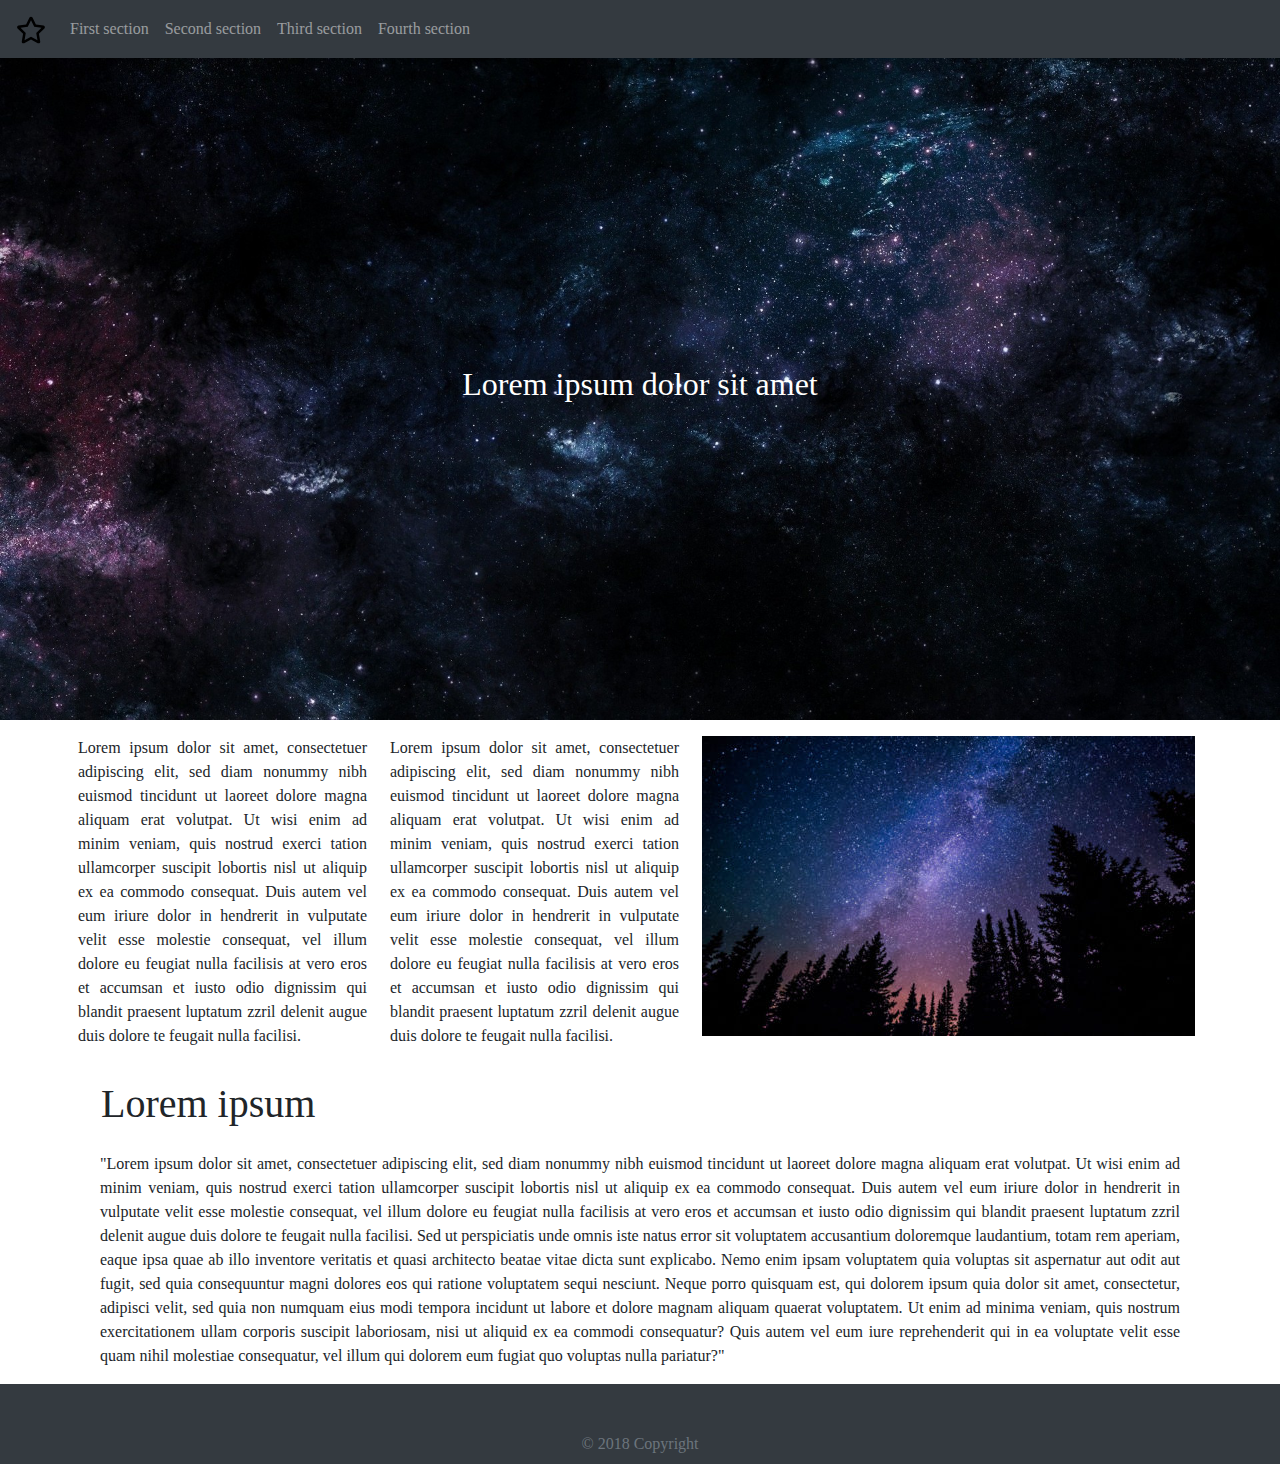
<file: index.html>
<!DOCTYPE html>
<html>

<head>
  <meta charset="UTF-8">
  <meta name="viewport" content="width=device-width, initial-scale=1, shrink-to-fit=no">
  <link rel="stylesheet" href="css/bootstrap.css">
  <link rel="stylesheet" href="css/bootstrap.offcanvas.css" />
  <link rel="stylesheet" href="css/main.css">
  <link rel="stylesheet" href="css/animate.min.css">
  <link rel="stylesheet" href="https://use.fontawesome.com/releases/v5.0.12/css/all.css" integrity="sha384-G0fIWCsCzJIMAVNQPfjH08cyYaUtMwjJwqiRKxxE/rx96Uroj1BtIQ6MLJuheaO9"
    crossorigin="anonymous">
  <title>Test task</title>
</head>

<body>
  <nav class="navbar navbar-static-top navbar-expand-md navbar-dark bg-dark fixed-top" role="navigation">
    <button class="navbar-toggler offcanvas-toggle" data-toggle="offcanvas" data-target="#navbarMenu">
      <span class="navbar-toggler-icon"></span>
    </button>
    <a href="#" class="navbar-brand">
      <img src="img/star.svg" width="30" height="30" alt="star">
      <strong>star</strong>
    </a>
    <div class="navbar-offcanvas navbar-offcanvas-touch" id="navbarMenu">
      <ul class="navbar-nav">
        <li class="nav-item">
          <a href="#first" class="nav-link">First section</a>
        </li>
        <li class="nav-item">
          <a href="#second" class="nav-link">Second section</a>
        </li>
        <li class="nav-item">
          <a href="#third" class="nav-link">Third section</a>
        </li>
        <li class="nav-item">
          <a href="#fourth" class="nav-link">Fourth section</a>
        </li>
      </ul>
    </div>
  </nav>

  <div class="hat" id="first">
    <img class="img-fluid" src="img/milkyway.jpg" style="width:100%;">
    <div class="img-text">Lorem ipsum dolor sit amet</div>
  </div>

  <div class="container" id="second">
    <div class="row">
      <div class="col-md">Lorem ipsum dolor sit amet, consectetuer adipiscing elit, sed diam nonummy nibh euismod tincidunt ut laoreet dolore
        magna aliquam erat volutpat. Ut wisi enim ad minim veniam, quis nostrud exerci tation ullamcorper suscipit lobortis
        nisl ut aliquip ex ea commodo consequat. Duis autem vel eum iriure dolor in hendrerit in vulputate velit esse molestie
        consequat, vel illum dolore eu feugiat nulla facilisis at vero eros et accumsan et iusto odio dignissim qui blandit
        praesent luptatum zzril delenit augue duis dolore te feugait nulla facilisi.</div>
      <div class="col-md">Lorem ipsum dolor sit amet, consectetuer adipiscing elit, sed diam nonummy nibh euismod tincidunt ut laoreet dolore
        magna aliquam erat volutpat. Ut wisi enim ad minim veniam, quis nostrud exerci tation ullamcorper suscipit lobortis
        nisl ut aliquip ex ea commodo consequat. Duis autem vel eum iriure dolor in hendrerit in vulputate velit esse molestie
        consequat, vel illum dolore eu feugiat nulla facilisis at vero eros et accumsan et iusto odio dignissim qui blandit
        praesent luptatum zzril delenit augue duis dolore te feugait nulla facilisi.</div>
      <div class="col-md">
        <img class="animated fadeInLeft" src="img/skies.jpg">
      </div>
    </div>
  </div>

  <div class="container" id="third">
    <h1>Lorem ipsum</h1>
    <div class="col">"Lorem ipsum dolor sit amet, consectetuer adipiscing elit, sed diam nonummy nibh euismod tincidunt ut laoreet dolore
      magna aliquam erat volutpat. Ut wisi enim ad minim veniam, quis nostrud exerci tation ullamcorper suscipit lobortis
      nisl ut aliquip ex ea commodo consequat. Duis autem vel eum iriure dolor in hendrerit in vulputate velit esse molestie
      consequat, vel illum dolore eu feugiat nulla facilisis at vero eros et accumsan et iusto odio dignissim qui blandit
      praesent luptatum zzril delenit augue duis dolore te feugait nulla facilisi. Sed ut perspiciatis unde omnis iste natus
      error sit voluptatem accusantium doloremque laudantium, totam rem aperiam, eaque ipsa quae ab illo inventore veritatis
      et quasi architecto beatae vitae dicta sunt explicabo. Nemo enim ipsam voluptatem quia voluptas sit aspernatur aut
      odit aut fugit, sed quia consequuntur magni dolores eos qui ratione voluptatem sequi nesciunt. Neque porro quisquam
      est, qui dolorem ipsum quia dolor sit amet, consectetur, adipisci velit, sed quia non numquam eius modi tempora incidunt
      ut labore et dolore magnam aliquam quaerat voluptatem. Ut enim ad minima veniam, quis nostrum exercitationem ullam
      corporis suscipit laboriosam, nisi ut aliquid ex ea commodi consequatur? Quis autem vel eum iure reprehenderit qui
      in ea voluptate velit esse quam nihil molestiae consequatur, vel illum qui dolorem eum fugiat quo voluptas nulla pariatur?"</div>
  </div>

  <footer id="fourth">
    <div class="footer_info">
      <ul>
        <li>
          <a href="https://vk.com/share.php?url=http://www.testtask.ru">
            <i class="fab fa-vk"></i>
          </a>
        </li>
        <li>
          <a href="https://www.facebook.com/sharer/sharer.php?u=www.testtask.ru">
            <i class="fab fa-facebook-f"></i>
          </a>
        </li>
        <li>
          <a href="https://twitter.com/home?status=www.testtask.ru">
            <i class="fab fa-twitter"></i>
          </a>
        </li>
        <li>
          <a href="https://www.linkedin.com/shareArticle?mini=true&url=www.testtask.ru&title=&summary=&source=">
            <i class="fab fa-linkedin-in"></i>
          </a>
        </li>
      </ul>
      <div class="nav-link">© 2018 Copyright</div>
    </div>
  </footer>

  <script src="https://code.jquery.com/jquery-3.3.1.slim.min.js" integrity="sha384-q8i/X+965DzO0rT7abK41JStQIAqVgRVzpbzo5smXKp4YfRvH+8abtTE1Pi6jizo"
    crossorigin="anonymous"></script>
  <script src="https://cdnjs.cloudflare.com/ajax/libs/popper.js/1.14.3/umd/popper.min.js" integrity="sha384-ZMP7rVo3mIykV+2+9J3UJ46jBk0WLaUAdn689aCwoqbBJiSnjAK/l8WvCWPIPm49"
    crossorigin="anonymous"></script>
  <script src="https://stackpath.bootstrapcdn.com/bootstrap/4.1.1/js/bootstrap.min.js" integrity="sha384-smHYKdLADwkXOn1EmN1qk/HfnUcbVRZyYmZ4qpPea6sjB/pTJ0euyQp0Mk8ck+5T"
    crossorigin="anonymous"></script>
  <script src="js/bootstrap.offcanvas.js"></script>
  <script src="js/mainmenu.js"></script>
</body>

</html>
</file>
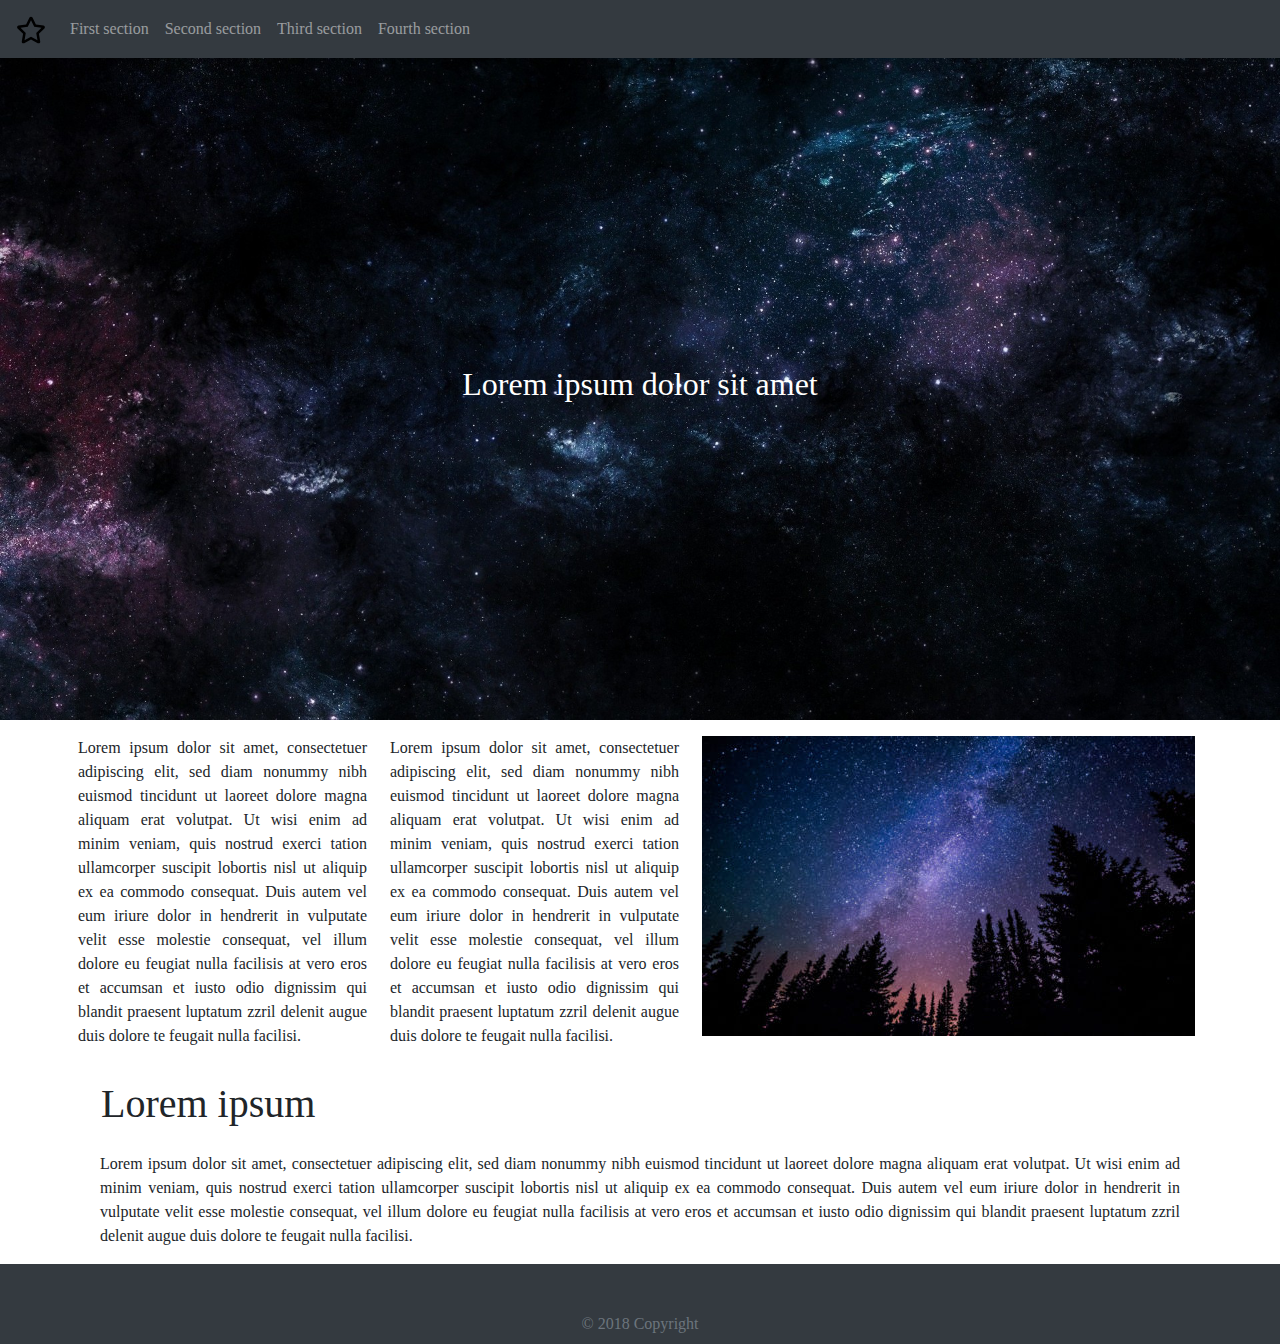
<file: test/index.html>
<!DOCTYPE html>
<html>

<head>
  <meta charset="UTF-8">
  <meta name="viewport" content="width=device-width, initial-scale=1, shrink-to-fit=no">
  <link rel="stylesheet" href="css/bootstrap.css">
  <link rel="stylesheet" href="css/bootstrap.offcanvas.css" />
  <link rel="stylesheet" href="css/main.css">
  <link rel="stylesheet" href="css/animate.min.css">
  <link rel="stylesheet" href="https://use.fontawesome.com/releases/v5.0.12/css/all.css" integrity="sha384-G0fIWCsCzJIMAVNQPfjH08cyYaUtMwjJwqiRKxxE/rx96Uroj1BtIQ6MLJuheaO9"
    crossorigin="anonymous">
  <title>Test task</title>
</head>

<body>
  <nav class="navbar navbar-static-top navbar-expand-md navbar-dark bg-dark fixed-top" role="navigation">
    <button class="navbar-toggler offcanvas-toggle" data-toggle="offcanvas" data-target="#navbarMenu">
      <span class="navbar-toggler-icon"></span>
    </button>
    <a href="#" class="navbar-brand">
      <img src="img/star.svg" width="30" height="30" alt="star">
      <strong>star</strong>
    </a>
    <div class="navbar-offcanvas navbar-offcanvas-touch" id="navbarMenu">
      <ul class="navbar-nav">
        <li class="nav-item">
          <a href="#first" class="nav-link">First section</a>
        </li>
        <li class="nav-item">
          <a href="#second" class="nav-link">Second section</a>
        </li>
        <li class="nav-item">
          <a href="#third" class="nav-link">Third section</a>
        </li>
        <li class="nav-item">
          <a href="#fourth" class="nav-link">Fourth section</a>
        </li>
      </ul>
    </div>
  </nav>

  <div class="hat" id="first">
    <img class="img-fluid" src="img/milkyway.jpg" style="width:100%;">
    <div class="img-text">Lorem ipsum dolor sit amet</div>
  </div>

  <div class="container" id="second">
    <div class="row">
      <div class="col-md">Lorem ipsum dolor sit amet, consectetuer adipiscing elit, sed diam nonummy nibh euismod tincidunt ut laoreet dolore
        magna aliquam erat volutpat. Ut wisi enim ad minim veniam, quis nostrud exerci tation ullamcorper suscipit lobortis
        nisl ut aliquip ex ea commodo consequat. Duis autem vel eum iriure dolor in hendrerit in vulputate velit esse molestie
        consequat, vel illum dolore eu feugiat nulla facilisis at vero eros et accumsan et iusto odio dignissim qui blandit
        praesent luptatum zzril delenit augue duis dolore te feugait nulla facilisi.</div>
      <div class="col-md">Lorem ipsum dolor sit amet, consectetuer adipiscing elit, sed diam nonummy nibh euismod tincidunt ut laoreet dolore
        magna aliquam erat volutpat. Ut wisi enim ad minim veniam, quis nostrud exerci tation ullamcorper suscipit lobortis
        nisl ut aliquip ex ea commodo consequat. Duis autem vel eum iriure dolor in hendrerit in vulputate velit esse molestie
        consequat, vel illum dolore eu feugiat nulla facilisis at vero eros et accumsan et iusto odio dignissim qui blandit
        praesent luptatum zzril delenit augue duis dolore te feugait nulla facilisi.</div>
      <div class="col-md">
        <img class="animated fadeInLeft" src="img/skies.jpg">
      </div>
    </div>
  </div>

  <div class="container" id="third">
    <h1>Lorem ipsum</h1>
    <div class="col">Lorem ipsum dolor sit amet, consectetuer adipiscing elit, sed diam nonummy nibh euismod tincidunt ut laoreet dolore magna
      aliquam erat volutpat. Ut wisi enim ad minim veniam, quis nostrud exerci tation ullamcorper suscipit lobortis nisl
      ut aliquip ex ea commodo consequat. Duis autem vel eum iriure dolor in hendrerit in vulputate velit esse molestie consequat,
      vel illum dolore eu feugiat nulla facilisis at vero eros et accumsan et iusto odio dignissim qui blandit praesent luptatum
      zzril delenit augue duis dolore te feugait nulla facilisi.</div>
  </div>

  <footer  id="fourth">
    <div class="footer_info">
      <ul>
        <li>
          <a href="https://vk.com/share.php?url=http://www.testtask.ru">
            <i class="fab fa-vk"></i>
          </a>
        </li>
        <li>
          <a href="https://www.facebook.com/sharer/sharer.php?u=www.testtask.ru">
            <i class="fab fa-facebook-f"></i>
          </a>
        </li>
        <li>
          <a href="https://twitter.com/home?status=www.testtask.ru">
            <i class="fab fa-twitter"></i>
          </a>
        </li>
        <li>
          <a href="https://www.linkedin.com/shareArticle?mini=true&url=www.testtask.ru&title=&summary=&source=">
            <i class="fab fa-linkedin-in"></i>
          </a>
        </li>
      </ul>
      <div class="nav-link">© 2018 Copyright</div>
    </div>
  </footer>

  <script src="https://code.jquery.com/jquery-3.3.1.slim.min.js" integrity="sha384-q8i/X+965DzO0rT7abK41JStQIAqVgRVzpbzo5smXKp4YfRvH+8abtTE1Pi6jizo"
    crossorigin="anonymous"></script>
  <script src="https://cdnjs.cloudflare.com/ajax/libs/popper.js/1.14.3/umd/popper.min.js" integrity="sha384-ZMP7rVo3mIykV+2+9J3UJ46jBk0WLaUAdn689aCwoqbBJiSnjAK/l8WvCWPIPm49"
    crossorigin="anonymous"></script>
  <script src="https://stackpath.bootstrapcdn.com/bootstrap/4.1.1/js/bootstrap.min.js" integrity="sha384-smHYKdLADwkXOn1EmN1qk/HfnUcbVRZyYmZ4qpPea6sjB/pTJ0euyQp0Mk8ck+5T"
    crossorigin="anonymous"></script>
  <script src="js/bootstrap.offcanvas.js"></script>
  <script src="js/mainmenu.js"></script>
</body>

</html>
</file>
<file: css/main.css>
.navbar-offcanvas {
    background-color:  #343a40 ;
    overflow: hidden;
}
.hat {
    position: relative;
}
.img-text {
    position: absolute;
    color: #fff;
    text-align: center;
    left: 0;
    right: 0;
    top: 50%;
    font-size: 2rem;
    font-family: serif;
}

.row {
    padding-top: 1rem;
}

.col-md {
    padding-bottom: 1rem;
    padding-left: 0.5rem;
    font-family: serif;
    text-align: justify;
}

.col {
    padding-bottom: 1rem;
    font-family: serif;
    text-align: justify;
}

.nav-link {
    font-family: serif;
    color: #6c757d;
}

.navbar-brand strong {
    font-family: serif;
}

h1 {
    font-family: serif;
    padding: 1rem;
}

footer ul li {
    list-style: none;
    display: inline;
    padding: 5px;
}

.footer_info {
    text-align: center;
    background-color: #343a40;
}
</file>
<file: test/css/main.css>
.navbar-offcanvas {
    background-color:  #343a40 ;
    overflow: hidden;
}
.hat {
    position: relative;
}
.img-text {
    position: absolute;
    color: #fff;
    text-align: center;
    left: 0;
    right: 0;
    top: 50%;
    font-size: 2rem;
    font-family: serif;
}

.row {
    padding-top: 1rem;
}

.col-md {
    padding-bottom: 1rem;
    padding-left: 0.5rem;
    font-family: serif;
    text-align: justify;
}

.col {
    padding-bottom: 1rem;
    font-family: serif;
    text-align: justify;
}

.nav-link {
    font-family: serif;
    color: #6c757d;
}

.navbar-brand strong {
    font-family: serif;
}

h1 {
    font-family: serif;
    padding: 1rem;
}

footer ul li {
    list-style: none;
    display: inline;
    padding: 5px;
}

.footer_info {
    text-align: center;
    background-color: #343a40;
}
</file>
